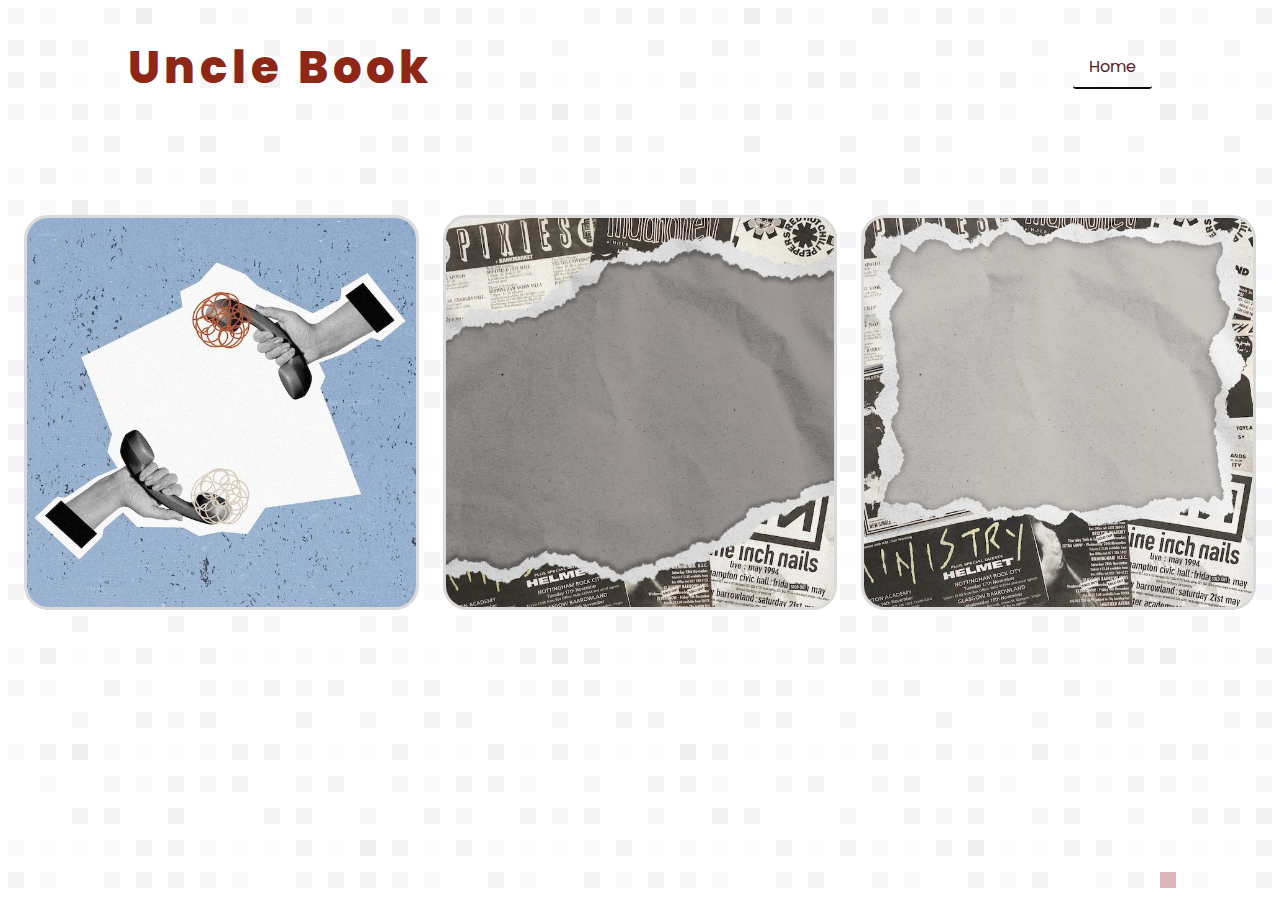
<file: index.html>
<!DOCTYPE html>
<html lang="en">
<head>
    <meta charset="UTF-8">
    <meta name="viewport" content="width=device-width, initial-scale=1.0">
    <title>Uncle Book - ลุงวิศวกรสอนคำนวณ</title>
    <link rel="stylesheet" href="assets/css/styles.css">
    <link rel="stylesheet" href="main_index.css">
    <link rel="stylesheet" href="https://cdnjs.cloudflare.com/ajax/libs/font-awesome/6.5.1/css/all.min.css" integrity="sha512-DTOQO9RWCH3ppGqcWaEA1BIZOC6xxalwEsw9c2QQeAIftl+Vegovlnee1c9QX4TctnWMn13TZye+giMm8e2LwA==" crossorigin="anonymous" referrerpolicy="no-referrer" />
</head>
<body>
    <header>
        <nav>
            <h1>
                Uncle Book
            </h1>
            <ul>
                <li><a href="index.html">Home</a></li>
            </ul>
        </nav>
    </header>

    <div class="container">
        <div class="card__container">
           <article class="card__article">
              <img src="./assets/image/hot-book.jpg" alt="image" class="card__img">
              <div class="card__data">
                <h2 class="card__title">หนังสือมาใหม่</h2>
                 <a href="nb-shop-1.html" class="card__button">Read More</a>
              </div>
           </article>

           <article class="card__article">
              <img src="./assets/image/bg-eng-book.jpg" alt="image" class="card__img">
              <div class="card__data">
                 <h2 class="card__title">หนังสือพัฒนาตนเอง</h2>
                 <a href="nb-shop-2.html" class="card__button">Read More</a>
              </div>
           </article>

           <article class="card__article">
              <img src="./assets/image/bg-myself.jpg" alt="image" class="card__img">

              <div class="card__data">
                 <h2 class="card__title">หนังสือต่างประเทศ</h2>
                 <a href="nb-shop-3.html" class="card__button">Read More</a>
              </div>
           </article>
        </div>
     </div>
    
</body>
<script>
    const btn= document.getElementById("btn")
    btn.addEventListener("click", () => {
        document.querySelector("header ul").classList.toggle("show")
    })
</script>
</html>
</file>
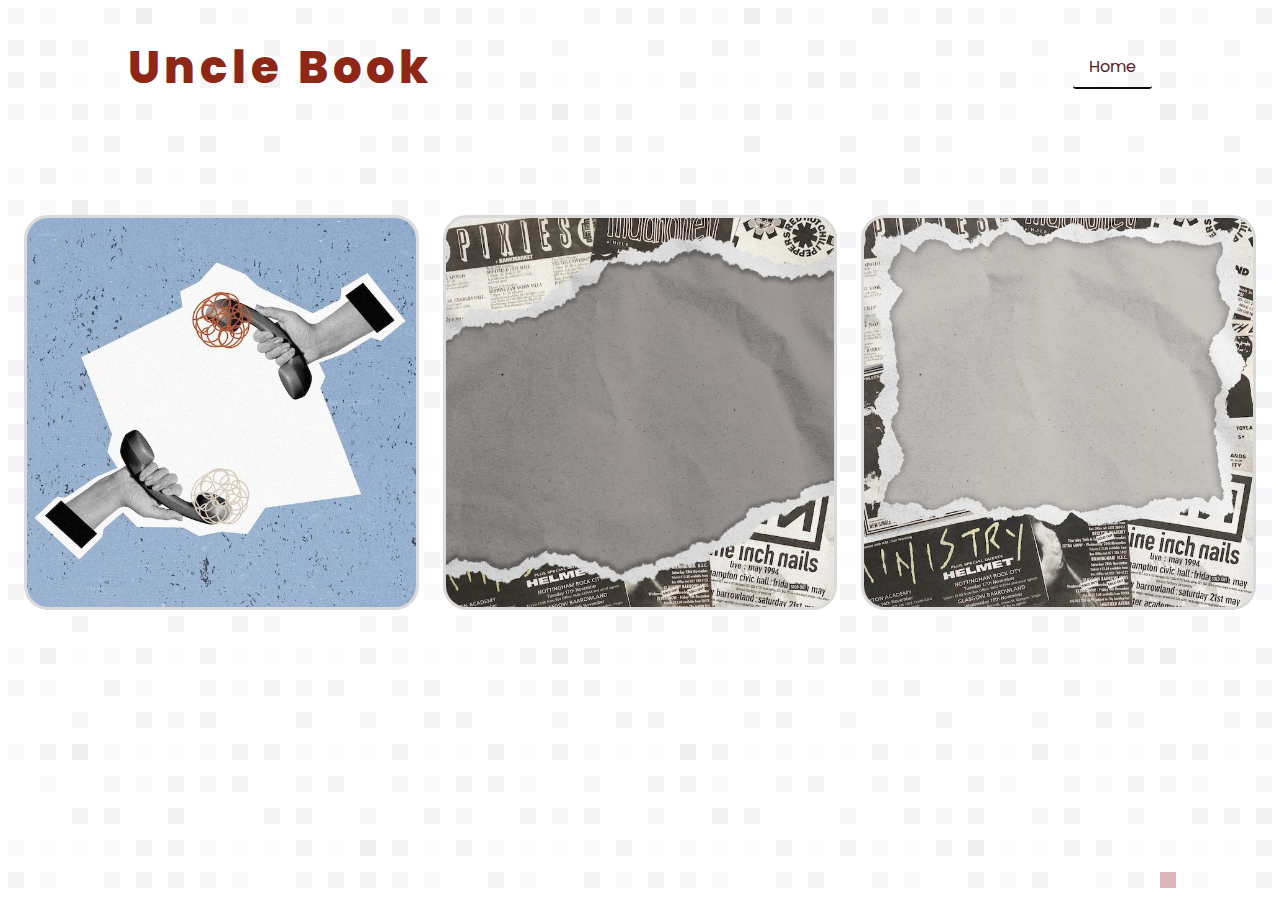
<file: main_index.html>
<!DOCTYPE html>
<html lang="en">
<head>
    <meta charset="UTF-8">
    <meta name="viewport" content="width=device-width, initial-scale=1.0">
    <title>Uncle Book - ลุงวิศวกรสอนคำนวณ</title>
    <link rel="stylesheet" href="assets/css/styles.css">
    <link rel="stylesheet" href="main_index.css">
    <link rel="stylesheet" href="https://cdnjs.cloudflare.com/ajax/libs/font-awesome/6.5.1/css/all.min.css" integrity="sha512-DTOQO9RWCH3ppGqcWaEA1BIZOC6xxalwEsw9c2QQeAIftl+Vegovlnee1c9QX4TctnWMn13TZye+giMm8e2LwA==" crossorigin="anonymous" referrerpolicy="no-referrer" />
</head>
<body>
    <header>
        <nav>
            <h1>
                Uncle Book
            </h1>
            <ul>
                <li><a href="main_index.html">Home</a></li>
            </ul>
        </nav>
    </header>

    <div class="container">
        <div class="card__container">
           <article class="card__article">
              <img src="./assets/image/hot-book.jpg" alt="image" class="card__img">
              <div class="card__data">
                <h2 class="card__title">หนังสือมาใหม่</h2>
                 <a href="nb-shop-1.html" class="card__button">Read More</a>
              </div>
           </article>

           <article class="card__article">
              <img src="./assets/image/bg-eng-book.jpg" alt="image" class="card__img">
              <div class="card__data">
                 <h2 class="card__title">หนังสือพัฒนาตนเอง</h2>
                 <a href="nb-shop-2.html" class="card__button">Read More</a>
              </div>
           </article>

           <article class="card__article">
              <img src="./assets/image/bg-myself.jpg" alt="image" class="card__img">

              <div class="card__data">
                 <h2 class="card__title">หนังสือต่างประเทศ</h2>
                 <a href="nb-shop-3.html" class="card__button">Read More</a>
              </div>
           </article>
        </div>
     </div>
    
</body>
<script>
    const btn= document.getElementById("btn")
    btn.addEventListener("click", () => {
        document.querySelector("header ul").classList.toggle("show")
    })
</script>
</html>
</file>
<file: assets/css/styles.css>
/*=============== GOOGLE FONTS ===============*/
@import url("https://fonts.googleapis.com/css2?family=Poppins:wght@400;500&display=swap");

/*=============== VARIABLES CSS ===============*/
:root {
  /*========== Colors ==========*/
  /*Color mode HSL(hue, saturation, lightness)*/
  --first-color: hsl(82, 60%, 28%);
  --title-color: hsl(0, 0%, 15%);
  --text-color: hsl(0, 0%, 35%);
  --body-color: hsl(0, 0%, 95%);
  --container-color: hsl(0, 0%, 100%);

  /*========== Font and typography ==========*/
  /*.5rem = 8px | 1rem = 16px ...*/
  --body-font: "Poppins", sans-serif;
  --h2-font-size: 1.25rem;
  --small-font-size: .813rem;
}

/*========== Responsive typography ==========*/
@media screen and (min-width: 1120px) {
  :root {
    --h2-font-size: 1.5rem;
    --small-font-size: .875rem;
  }
}

/*=============== BASE ===============*/
* {
  box-sizing: border-box;
  padding: 0;
  margin: 0;
}

body {
  font-family: var(--body-font);
  background-color: var(--body-color);
  color: var(--text-color);
}

img {
  display: block;
  max-width: 100%;
  height: auto;
  border: 3px solid #dadada;
}

button{
  border: none;
  background: none;
  cursor: pointer;
}
/*=============== CARD ===============*/
.container {
  display: grid;
  place-items: center;
  margin-inline: 1.5rem;
  padding-block: 5rem;
}

.card__container {
  display: grid;
  row-gap: 3.5rem;
}

.card__article {
  position: relative;
  overflow: hidden;
}

.card__img {
  width: 328px;
  border-radius: 1.5rem;
}

.card__data {
  width: 280px;
  background-color: var(--container-color);
  padding: 1.5rem 2rem;
  box-shadow: 0 8px 24px hsla(0, 0%, 0%, .15);
  border-radius: 1rem;
  position: absolute;
  bottom: -9rem;
  left: 0;
  right: 0;
  margin-inline: auto;
  opacity: 0;
  transition: opacity 1s 1s;
}

.card__description {
  display: block;
  font-size: var(--small-font-size);
  margin-bottom: .25rem;
}

.card__title {
  font-size: var(--h2-font-size);
  font-weight: 500;
  color: var(--title-color);
  margin-bottom: .75rem;
}

.card__button {
  text-decoration: none;
  font-size: var(--small-font-size);
  font-weight: 500;
  color: var(--first-color);
}

.card__button:hover {
  text-decoration: underline;
}

/* Naming animations in hover */
.card__article:hover .card__data {
  animation: show-data 1s forwards;
  opacity: 1;
  transition: opacity .3s;
}

.card__article:hover {
  animation: remove-overflow 2s forwards;
}

.card__article:not(:hover) {
  animation: show-overflow 2s forwards;
}

.card__article:not(:hover) .card__data {
  animation: remove-data 1s forwards;
}

/* Card animation */
@keyframes show-data {
  50% {
    transform: translateY(-10rem);
  }
  100% {
    transform: translateY(-7rem);
  }
}

@keyframes remove-overflow {
  to {
    overflow: initial;
  }
}

@keyframes remove-data {
  0% {
    transform: translateY(-7rem);
  }
  50% {
    transform: translateY(-10rem);
  }
  100% {
    transform: translateY(.5rem);
  }
}

@keyframes show-overflow {
  0% {
    overflow: initial;
    pointer-events: none;
  }
  50% {
    overflow: hidden;
  }
}

/*=============== BREAKPOINTS ===============*/
/* For small devices */
@media screen and (max-width: 340px) {
  .container {
    margin-inline: 1rem;
  }

  .card__data {
    width: 250px;
    padding: 1rem;
  }
}

/* For medium devices */
@media screen and (min-width: 768px) {
  .card__container {
    grid-template-columns: repeat(2, 1fr);
    column-gap: 1.5rem;
  }
}


/* For large devices */
@media screen and (min-width: 1120px) {
  .container {
    height: 100%;
  }

  .card__container {
    grid-template-columns: repeat(3, 1fr);
  }
  .card__img {
    width: 448px;
  }
  .card__data {
    width: 316px;
    padding-inline: 2.5rem;
  }
}
</file>
<file: main_index.css>
@import url("https://fonts.googleapis.com/css2?family=Poppins:ital,wght@0,100;0,200;0,300;0,400;0,500;0,600;0,700;0,800;0,900;1,100;1,200;1,300;1,400;1,500;1,600;1,700;1,800;1,900&display=swap");

:root {
  --bg: #ddb4bc50;
  --blue: #0e0e0e;
}

* {
  padding: 0;
  margin: 0;
  box-sizing: border-box;
  font-family: "Poppins", sans-serif;
}

body {
  /* background: var(--bg); */
  color: white;
  background-color: #ffffff;
  background-image: url("data:image/svg+xml,%3Csvg xmlns='http://www.w3.org/2000/svg' viewBox='0 0 2000 1500'%3E%3Cdefs%3E%3Crect stroke='%23ffffff' stroke-width='.5' width='1' height='1' id='s'/%3E%3Cpattern id='a' width='3' height='3' patternUnits='userSpaceOnUse' patternTransform='scale(50) translate(-980 -735)'%3E%3Cuse fill='%23fcfcfc' href='%23s' y='2'/%3E%3Cuse fill='%23fcfcfc' href='%23s' x='1' y='2'/%3E%3Cuse fill='%23fafafa' href='%23s' x='2' y='2'/%3E%3Cuse fill='%23fafafa' href='%23s'/%3E%3Cuse fill='%23f7f7f7' href='%23s' x='2'/%3E%3Cuse fill='%23f7f7f7' href='%23s' x='1' y='1'/%3E%3C/pattern%3E%3Cpattern id='b' width='7' height='11' patternUnits='userSpaceOnUse' patternTransform='scale(50) translate(-980 -735)'%3E%3Cg fill='%23f5f5f5'%3E%3Cuse href='%23s'/%3E%3Cuse href='%23s' y='5' /%3E%3Cuse href='%23s' x='1' y='10'/%3E%3Cuse href='%23s' x='2' y='1'/%3E%3Cuse href='%23s' x='2' y='4'/%3E%3Cuse href='%23s' x='3' y='8'/%3E%3Cuse href='%23s' x='4' y='3'/%3E%3Cuse href='%23s' x='4' y='7'/%3E%3Cuse href='%23s' x='5' y='2'/%3E%3Cuse href='%23s' x='5' y='6'/%3E%3Cuse href='%23s' x='6' y='9'/%3E%3C/g%3E%3C/pattern%3E%3Cpattern id='h' width='5' height='13' patternUnits='userSpaceOnUse' patternTransform='scale(50) translate(-980 -735)'%3E%3Cg fill='%23f5f5f5'%3E%3Cuse href='%23s' y='5'/%3E%3Cuse href='%23s' y='8'/%3E%3Cuse href='%23s' x='1' y='1'/%3E%3Cuse href='%23s' x='1' y='9'/%3E%3Cuse href='%23s' x='1' y='12'/%3E%3Cuse href='%23s' x='2'/%3E%3Cuse href='%23s' x='2' y='4'/%3E%3Cuse href='%23s' x='3' y='2'/%3E%3Cuse href='%23s' x='3' y='6'/%3E%3Cuse href='%23s' x='3' y='11'/%3E%3Cuse href='%23s' x='4' y='3'/%3E%3Cuse href='%23s' x='4' y='7'/%3E%3Cuse href='%23s' x='4' y='10'/%3E%3C/g%3E%3C/pattern%3E%3Cpattern id='c' width='17' height='13' patternUnits='userSpaceOnUse' patternTransform='scale(50) translate(-980 -735)'%3E%3Cg fill='%23f2f2f2'%3E%3Cuse href='%23s' y='11'/%3E%3Cuse href='%23s' x='2' y='9'/%3E%3Cuse href='%23s' x='5' y='12'/%3E%3Cuse href='%23s' x='9' y='4'/%3E%3Cuse href='%23s' x='12' y='1'/%3E%3Cuse href='%23s' x='16' y='6'/%3E%3C/g%3E%3C/pattern%3E%3Cpattern id='d' width='19' height='17' patternUnits='userSpaceOnUse' patternTransform='scale(50) translate(-980 -735)'%3E%3Cg fill='%23ffffff'%3E%3Cuse href='%23s' y='9'/%3E%3Cuse href='%23s' x='16' y='5'/%3E%3Cuse href='%23s' x='14' y='2'/%3E%3Cuse href='%23s' x='11' y='11'/%3E%3Cuse href='%23s' x='6' y='14'/%3E%3C/g%3E%3Cg fill='%23efefef'%3E%3Cuse href='%23s' x='3' y='13'/%3E%3Cuse href='%23s' x='9' y='7'/%3E%3Cuse href='%23s' x='13' y='10'/%3E%3Cuse href='%23s' x='15' y='4'/%3E%3Cuse href='%23s' x='18' y='1'/%3E%3C/g%3E%3C/pattern%3E%3Cpattern id='e' width='47' height='53' patternUnits='userSpaceOnUse' patternTransform='scale(50) translate(-980 -735)'%3E%3Cg fill='%23DDB4BC'%3E%3Cuse href='%23s' x='2' y='5'/%3E%3Cuse href='%23s' x='16' y='38'/%3E%3Cuse href='%23s' x='46' y='42'/%3E%3Cuse href='%23s' x='29' y='20'/%3E%3C/g%3E%3C/pattern%3E%3Cpattern id='f' width='59' height='71' patternUnits='userSpaceOnUse' patternTransform='scale(50) translate(-980 -735)'%3E%3Cg fill='%23DDB4BC'%3E%3Cuse href='%23s' x='33' y='13'/%3E%3Cuse href='%23s' x='27' y='54'/%3E%3Cuse href='%23s' x='55' y='55'/%3E%3C/g%3E%3C/pattern%3E%3Cpattern id='g' width='139' height='97' patternUnits='userSpaceOnUse' patternTransform='scale(50) translate(-980 -735)'%3E%3Cg fill='%23DDB4BC'%3E%3Cuse href='%23s' x='11' y='8'/%3E%3Cuse href='%23s' x='51' y='13'/%3E%3Cuse href='%23s' x='17' y='73'/%3E%3Cuse href='%23s' x='99' y='57'/%3E%3C/g%3E%3C/pattern%3E%3C/defs%3E%3Crect fill='url(%23a)' width='100%25' height='100%25'/%3E%3Crect fill='url(%23b)' width='100%25' height='100%25'/%3E%3Crect fill='url(%23h)' width='100%25' height='100%25'/%3E%3Crect fill='url(%23c)' width='100%25' height='100%25'/%3E%3Crect fill='url(%23d)' width='100%25' height='100%25'/%3E%3Crect fill='url(%23e)' width='100%25' height='100%25'/%3E%3Crect fill='url(%23f)' width='100%25' height='100%25'/%3E%3Crect fill='url(%23g)' width='100%25' height='100%25'/%3E%3C/svg%3E");
  background-attachment: fixed;
  background-size: cover;
}

header nav {
  height: 15vh;
  width: 80%;
  margin: 0 auto;

  display: flex;
  justify-content: space-between;
  align-items: center;
}

header h1 {
  font-size: 45px;
  color: #8e2716;
  font-weight: 800;
  text-transform: capitalize;
  letter-spacing: 5px;
}

header ul {
  display: flex;
  gap: 5rem;
  list-style: none;
}

header a {
  display: block;
  color: #561c24;
  text-decoration: none;

  border-radius: 0.2rem;
  padding: 0.5rem 1rem;

  transition: 0.2s ease-in;
  border-bottom: 2px solid var(--blue);

  overflow: hidden;
  position: relative;
}

header a::before {
  content: "";
  position: absolute;
  left: 0;
  top: 0;

  width: 100%;
  height: 100%;
  border-radius: 0.1rem;
  z-index: -1;

  transition: 0.2s ease-in;
  transform: translateX(-101%);
  background: var(--blue);
}

header a:hover::before {
  transform: translateX(0);
}

header a:hover {
  color: rgb(255, 255, 255);
}

#btn {
  all: unset;
  cursor: pointer;
  transition: 0.5s ease-out;

  display: none;
}

#btn:hover {
  transform: rotate(180deg);
  color: var(--blue);
}

.s-container {
  min-height: 80vh;
  width: 90%;
  margin: auto;

  display: flex;
  justify-content: center;
  align-items: center;
  gap: 5rem;
}

img {
  width: 350px;
  border-radius: 50%;
}

.content {
  display: flex;
  flex-direction: column;
  justify-content: center;

  max-width: 40%;
}

.subtitle {
  letter-spacing: 2px;
  font-weight: 600;
  margin-bottom: 0.5rem;
}

.title {
  font-size: 2.5rem;
  font-weight: 400;
  line-height: 3rem;
  margin-bottom: 1rem;
}

.title span {
  font-weight: 700;
}

.description {
  line-height: 1.5rem;
  margin-bottom: 2rem;
  color: #dfdfdf;
}

.buttons {
  display: flex;
  gap: 1rem;
}

.buttons button,
.buttons a {
  font-size: 1rem;
  font-weight: 600;
  letter-spacing: 2px;
  color: black;

  padding: 0.8rem 1.6rem;
  outline: none;
  border: none;
  border-radius: 10px;

  transition: 0.3s ease-out;
  cursor: pointer;
  box-shadow: 3px 3px 0 rgba(0, 0, 0, 0.4);
}

.buttons button:hover,
.buttons a:hover {
  transform: scale(1.1);
}

.buttons a {
  text-decoration: none;
  background-color: var(--blue);
}

.buttons button:hover {
  background-color: var(--blue);
}

/* Responsivness  */

/* @media only screen and (max-width: 850px){
    #btn{
        display: block;
    }

    header ul{
        position: absolute;
        right: 5vh;
        top: 15vh;

        width: 300px;
        height: 400px;
        border-top-right-radius: 1rem;
        border-bottom-left-radius: 1rem;

        background: #0000007f;
        backdrop-filter: blur(5px);

        flex-direction: column;
        justify-content: center;
        align-items: center;
    }

    header ul.show{
        display: none;
    }

    .s-container{
        flex-direction: column;
        gap: 2rem;
        padding-bottom: 2rem;
    }
    .content{
        max-width: 80%;
        text-align: center;
    }

    .buttons{
        margin: auto;
    }
}

@media only screen and (max-width: 550px){
    .content{
        width: 100%;
    }
    img{
        width: 300px;
    }
    header ul{
        width: 80%;
        left: 50%;
        transform: translateX(-50%);
    }
} */
</file>
